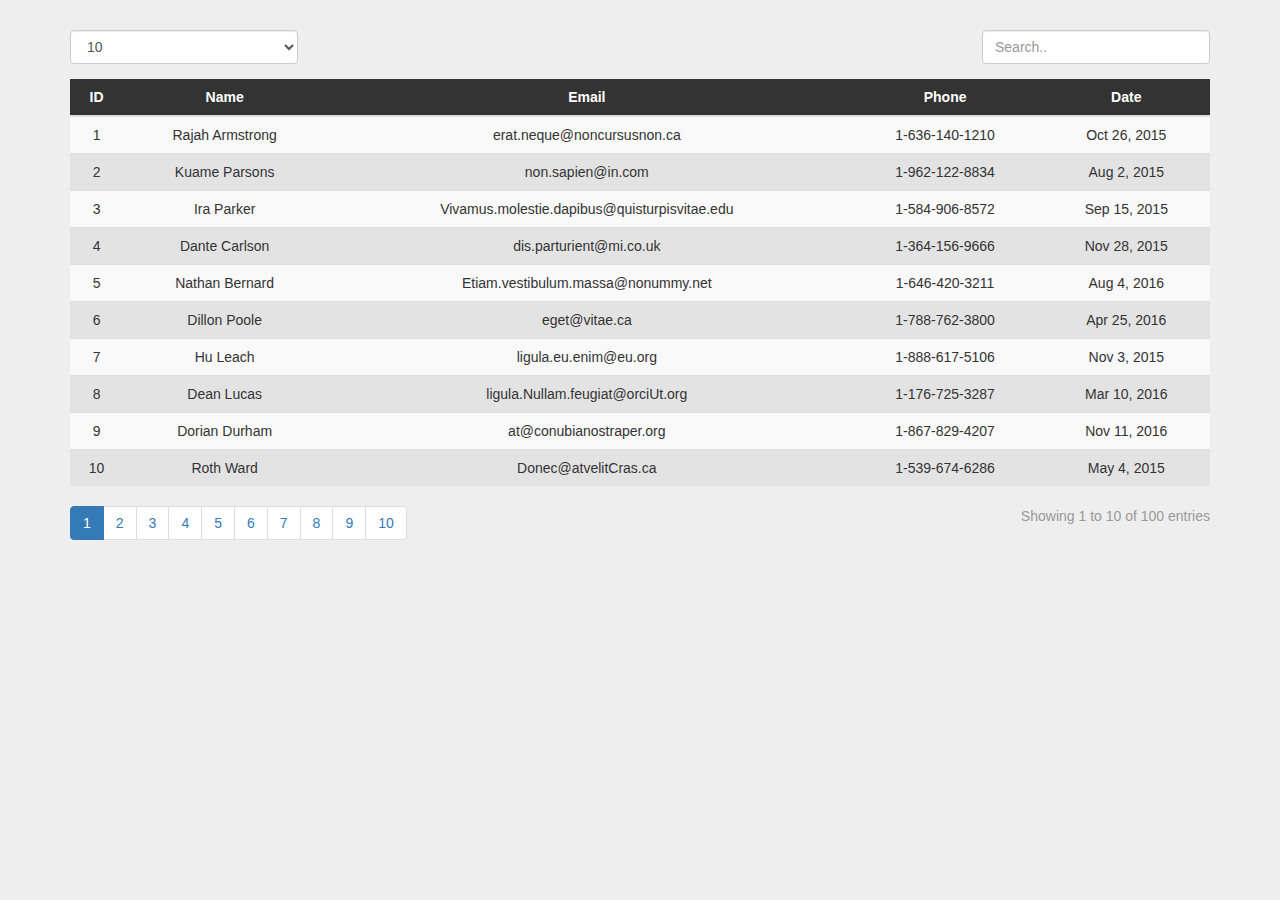
<file: table.html>
<!DOCTYPE html>
<html lang="en">
<head>
    <meta charset="UTF-8">
    <meta http-equiv="X-UA-Compatible" content="IE=edge">
    <meta name="viewport" content="width=device-width, initial-scale=1.0">
    <title>Document</title>

    <link rel="stylesheet" href="https://maxcdn.bootstrapcdn.com/bootstrap/3.3.6/css/bootstrap.min.css">
    <script src="https://cdnjs.cloudflare.com/ajax/libs/jquery/2.2.2/jquery.min.js"></script>
  <script src="https://maxcdn.bootstrapcdn.com/bootstrap/3.3.6/js/bootstrap.min.js"></script>
   
    <style>
        body{

background-color: #eee; 
}

table th , table td{
text-align: center;
}

table tr:nth-child(even){
background-color: #e4e3e3
}

th {
background: #333;
color: #fff;
}

.pagination {
margin: 0;
}

.pagination li:hover{
cursor: pointer;
}

.header_wrap {
padding:30px 0;
}
.num_rows {
width: 20%;
float:left;
}
.tb_search{
width: 20%;
float:right;
}
.pagination-container {
width: 70%;
float:left;
}

.rows_count {
width: 20%;
float:right;
text-align:right;
color: #999;
}
    </style>
</head>
<body>
    <div class="container">
        <div class="header_wrap">
          <div class="num_rows">
          
                  <div class="form-group"> 	<!--		Show Numbers Of Rows 		-->
                       <select class  ="form-control" name="state" id="maxRows">
                           
                           
                           <option value="10">10</option>
                           <option value="15">15</option>
                           <option value="20">20</option>
                           <option value="50">50</option>
                           <option value="70">70</option>
                           <option value="100">100</option>
              <option value="5000">Show ALL Rows</option>
                          </select>
                       
                    </div>
          </div>
          <div class="tb_search">
  <input type="text" id="search_input_all" onkeyup="FilterkeyWord_all_table()" placeholder="Search.." class="form-control">
          </div>
        </div>
  <table class="table table-striped table-class" id= "table-id">
    
      
  <thead>
  <tr>
          <th>Name</th>
          <th>Email</th>
          <th>Phone</th>
          <th>Date</th>
      </tr>
    </thead>
  <tbody>
      <tr>
          <td>Rajah Armstrong</td>
          <td>erat.neque@noncursusnon.ca</td>
          <td>1-636-140-1210</td>
          <td>Oct 26, 2015</td>
      </tr>
      <tr>
          <td>Kuame Parsons</td>
          <td>non.sapien@in.com</td>
          <td>1-962-122-8834</td>
          <td>Aug 2, 2015</td>
      </tr>
      <tr>
          <td>Ira Parker</td>
          <td>Vivamus.molestie.dapibus@quisturpisvitae.edu</td>
          <td>1-584-906-8572</td>
          <td>Sep 15, 2015</td>
      </tr>
      <tr>
          <td>Dante Carlson</td>
          <td>dis.parturient@mi.co.uk</td>
          <td>1-364-156-9666</td>
          <td>Nov 28, 2015</td>
      </tr>
      <tr>
          <td>Nathan Bernard</td>
          <td>Etiam.vestibulum.massa@nonummy.net</td>
          <td>1-646-420-3211</td>
          <td>Aug 4, 2016</td>
      </tr>
      <tr>
          <td>Dillon Poole</td>
          <td>eget@vitae.ca</td>
          <td>1-788-762-3800</td>
          <td>Apr 25, 2016</td>
      </tr>
      <tr>
          <td>Hu Leach</td>
          <td>ligula.eu.enim@eu.org</td>
          <td>1-888-617-5106</td>
          <td>Nov 3, 2015</td>
      </tr>
      <tr>
          <td>Dean Lucas</td>
          <td>ligula.Nullam.feugiat@orciUt.org</td>
          <td>1-176-725-3287</td>
          <td>Mar 10, 2016</td>
      </tr>
      <tr>
          <td>Dorian Durham</td>
          <td>at@conubianostraper.org</td>
          <td>1-867-829-4207</td>
          <td>Nov 11, 2016</td>
      </tr>
      <tr>
          <td>Roth Ward</td>
          <td>Donec@atvelitCras.ca</td>
          <td>1-539-674-6286</td>
          <td>May 4, 2015</td>
      </tr>
      <tr>
          <td>Geoffrey Gilliam</td>
          <td>rutrum.justo.Praesent@euismodetcommodo.ca</td>
          <td>1-450-585-0087</td>
          <td>Nov 28, 2016</td>
      </tr>
      <tr>
          <td>Vance Bonner</td>
          <td>Nunc.mauris@amet.co.uk</td>
          <td>1-746-842-1533</td>
          <td>Jul 25, 2016</td>
      </tr>
      <tr>
          <td>Castor Rivera</td>
          <td>faucibus.Morbi.vehicula@euismodet.edu</td>
          <td>1-134-497-7454</td>
          <td>Dec 3, 2016</td>
      </tr>
      <tr>
          <td>Marshall Wheeler</td>
          <td>tempus.eu@sedfacilisis.ca</td>
          <td>1-709-608-3138</td>
          <td>Dec 6, 2015</td>
      </tr>
      <tr>
          <td>Porter Woods</td>
          <td>ultricies.sem.magna@urnajustofaucibus.com</td>
          <td>1-797-194-5400</td>
          <td>Jul 21, 2016</td>
      </tr>
      <tr>
          <td>Dexter Barnes</td>
          <td>convallis@auctorveliteget.org</td>
          <td>1-262-180-8026</td>
          <td>Sep 1, 2016</td>
      </tr>
      <tr>
          <td>Aaron Owen</td>
          <td>rhoncus.Nullam.velit@luctusutpellentesque.net</td>
          <td>1-236-283-7422</td>
          <td>Jul 26, 2016</td>
      </tr>
      <tr>
          <td>Malachi Mcmahon</td>
          <td>nunc.sed.pede@Maurisblanditenim.com</td>
          <td>1-973-844-7994</td>
          <td>Dec 31, 2015</td>
      </tr>
      <tr>
          <td>Ivan Vasquez</td>
          <td>eu.lacus.Quisque@Nunc.org</td>
          <td>1-626-851-7695</td>
          <td>Feb 23, 2016</td>
      </tr>
      <tr>
          <td>Colby Cline</td>
          <td>faucibus.orci.luctus@VivamusnisiMauris.com</td>
          <td>1-861-773-5057</td>
          <td>Nov 11, 2015</td>
      </tr>
      <tr>
          <td>Dale Crawford</td>
          <td>ac@estacmattis.ca</td>
          <td>1-620-744-5242</td>
          <td>Oct 8, 2016</td>
      </tr>
      <tr>
          <td>Griffith Flowers</td>
          <td>Ut.tincidunt@tellus.ca</td>
          <td>1-690-390-5508</td>
          <td>Sep 12, 2015</td>
      </tr>
      <tr>
          <td>Stone Morris</td>
          <td>Integer.id@diamatpretium.com</td>
          <td>1-214-162-0579</td>
          <td>Jan 10, 2016</td>
      </tr>
      <tr>
          <td>Bradley Mcfarland</td>
          <td>ipsum.dolor.sit@nislNulla.org</td>
          <td>1-619-732-1620</td>
          <td>Oct 29, 2016</td>
      </tr>
      <tr>
          <td>Sylvester Morse</td>
          <td>faucibus.Morbi.vehicula@non.ca</td>
          <td>1-661-248-5024</td>
          <td>Oct 18, 2016</td>
      </tr>
      <tr>
          <td>Cade Holman</td>
          <td>nascetur.ridiculus@vulputatedui.co.uk</td>
          <td>1-162-976-4535</td>
          <td>Apr 1, 2015</td>
      </tr>
      <tr>
          <td>Rudyard Mayer</td>
          <td>adipiscing@convallis.org</td>
          <td>1-728-466-6663</td>
          <td>Nov 16, 2016</td>
      </tr>
      <tr>
          <td>Alexander Roberson</td>
          <td>quis.massa.Mauris@egestasa.ca</td>
          <td>1-247-767-3540</td>
          <td>Nov 10, 2016</td>
      </tr>
      <tr>
          <td>Calvin Golden</td>
          <td>velit.Cras.lorem@mollis.org</td>
          <td>1-760-667-4590</td>
          <td>Feb 27, 2016</td>
      </tr>
      <tr>
          <td>Mason Pugh</td>
          <td>sed.dolor@luctuslobortisClass.com</td>
          <td>1-766-402-6701</td>
          <td>Jan 12, 2017</td>
      </tr>
      <tr>
          <td>Nissim Booth</td>
          <td>dignissim.pharetra@magnisdis.com</td>
          <td>1-130-931-4827</td>
          <td>Dec 9, 2015</td>
      </tr>
      <tr>
          <td>Phillip Poole</td>
          <td>luctus.et@ullamcorper.net</td>
          <td>1-830-428-6433</td>
          <td>Aug 4, 2016</td>
      </tr>
      <tr>
          <td>Gareth Pollard</td>
          <td>Mauris@nonummy.org</td>
          <td>1-632-814-2661</td>
          <td>Jan 9, 2017</td>
      </tr>
      <tr>
          <td>Jacob Horne</td>
          <td>scelerisque.neque@tellusAenean.edu</td>
          <td>1-529-104-7213</td>
          <td>Jan 24, 2016</td>
      </tr>
      <tr>
          <td>Igor Decker</td>
          <td>velit.in@libero.com</td>
          <td>1-221-669-5726</td>
          <td>Aug 29, 2015</td>
      </tr>
      <tr>
          <td>Nicholas Carver</td>
          <td>rutrum.non@rhoncusNullamvelit.net</td>
          <td>1-519-668-4195</td>
          <td>Mar 10, 2016</td>
      </tr>
      <tr>
          <td>Colby Griffith</td>
          <td>ipsum@per.co.uk</td>
          <td>1-562-764-0884</td>
          <td>Nov 30, 2016</td>
      </tr>
      <tr>
          <td>Travis Head</td>
          <td>Donec.est.mauris@magnamalesuadavel.co.uk</td>
          <td>1-220-349-5963</td>
          <td>Mar 11, 2016</td>
      </tr>
      <tr>
          <td>Mannix Savage</td>
          <td>adipiscing.lobortis@maurisMorbi.net</td>
          <td>1-636-137-1798</td>
          <td>Sep 26, 2015</td>
      </tr>
      <tr>
          <td>Bernard Collier</td>
          <td>vehicula.Pellentesque@laoreetipsum.ca</td>
          <td>1-383-465-5772</td>
          <td>Jan 14, 2016</td>
      </tr>
      <tr>
          <td>Beck Vance</td>
          <td>lacinia.orci.consectetuer@nulla.co.uk</td>
          <td>1-792-259-9851</td>
          <td>Feb 17, 2017</td>
      </tr>
      <tr>
          <td>Macaulay Murray</td>
          <td>vulputate.posuere@purusactellus.net</td>
          <td>1-779-142-8309</td>
          <td>Nov 9, 2016</td>
      </tr>
      <tr>
          <td>Chadwick Bennett</td>
          <td>eu.placerat@porttitoreros.net</td>
          <td>1-640-170-8919</td>
          <td>Nov 19, 2015</td>
      </tr>
      <tr>
          <td>Benedict Joyce</td>
          <td>ornare.egestas@Phasellusnulla.com</td>
          <td>1-982-607-6613</td>
          <td>Apr 28, 2016</td>
      </tr>
      <tr>
          <td>Colin Rowe</td>
          <td>dignissim@id.ca</td>
          <td>1-225-773-8292</td>
          <td>Mar 25, 2016</td>
      </tr>
      <tr>
          <td>Brandon French</td>
          <td>est@Proinsed.ca</td>
          <td>1-407-645-0660</td>
          <td>May 26, 2015</td>
      </tr>
      <tr>
          <td>Neil West</td>
          <td>ac.mattis@blanditcongue.net</td>
          <td>1-251-843-1655</td>
          <td>Jul 16, 2015</td>
      </tr>
      <tr>
          <td>Thomas West</td>
          <td>a.mi.fringilla@velest.com</td>
          <td>1-786-660-6130</td>
          <td>Feb 21, 2016</td>
      </tr>
      <tr>
          <td>Lucas Bernard</td>
          <td>nisl@ipsum.net</td>
          <td>1-899-356-0342</td>
          <td>Jan 23, 2016</td>
      </tr>
      <tr>
          <td>Ali Reilly</td>
          <td>montes@sapienNuncpulvinar.org</td>
          <td>1-853-128-2109</td>
          <td>Nov 19, 2015</td>
      </tr>
      <tr>
          <td>Theodore Palmer</td>
          <td>ac@lacusAliquam.com</td>
          <td>1-157-854-9417</td>
          <td>Mar 14, 2016</td>
      </tr>
      <tr>
          <td>Wesley Moore</td>
          <td>arcu.Nunc@cursus.co.uk</td>
          <td>1-280-601-8635</td>
          <td>Aug 7, 2016</td>
      </tr>
      <tr>
          <td>Victor Cleveland</td>
          <td>Mauris@idblandit.com</td>
          <td>1-348-493-1317</td>
          <td>Feb 1, 2017</td>
      </tr>
      <tr>
          <td>Mason Frye</td>
          <td>Donec.est.Nunc@molestieorci.ca</td>
          <td>1-553-372-6872</td>
          <td>Dec 14, 2016</td>
      </tr>
      <tr>
          <td>Garth Glover</td>
          <td>quis.pede.Suspendisse@euismod.com</td>
          <td>1-674-742-2550</td>
          <td>Aug 4, 2015</td>
      </tr>
      <tr>
          <td>Oren Lawson</td>
          <td>sed@Donecelementumlorem.net</td>
          <td>1-918-545-3934</td>
          <td>Nov 16, 2016</td>
      </tr>
      <tr>
          <td>Ivor Thomas</td>
          <td>arcu.Aliquam.ultrices@felis.com</td>
          <td>1-618-175-6929</td>
          <td>Aug 13, 2015</td>
      </tr>
      <tr>
          <td>Kelly Workman</td>
          <td>ligula@egetipsumDonec.co.uk</td>
          <td>1-883-616-6383</td>
          <td>Dec 23, 2016</td>
      </tr>
      <tr>
          <td>Lance Bonner</td>
          <td>a@tinciduntaliquamarcu.co.uk</td>
          <td>1-365-745-4938</td>
          <td>Nov 23, 2015</td>
      </tr>
      <tr>
          <td>Thane Oneill</td>
          <td>ullamcorper@mi.org</td>
          <td>1-858-232-8568</td>
          <td>Jan 17, 2016</td>
      </tr>
      <tr>
          <td>Curran Whitehead</td>
          <td>parturient.montes.nascetur@cursusluctus.edu</td>
          <td>1-238-516-8560</td>
          <td>May 4, 2016</td>
      </tr>
      <tr>
          <td>Barry Foreman</td>
          <td>justo@temporbibendumDonec.net</td>
          <td>1-597-900-1913</td>
          <td>Sep 25, 2016</td>
      </tr>
      <tr>
          <td>Garth Blake</td>
          <td>ipsum.Suspendisse@venenatisvel.net</td>
          <td>1-843-574-0482</td>
          <td>May 31, 2015</td>
      </tr>
      <tr>
          <td>Christopher Ballard</td>
          <td>vestibulum@semut.net</td>
          <td>1-586-347-9206</td>
          <td>Mar 8, 2017</td>
      </tr>
      <tr>
          <td>Gareth Horne</td>
          <td>senectus.et@eget.com</td>
          <td>1-934-604-0841</td>
          <td>Jan 10, 2016</td>
      </tr>
      <tr>
          <td>Murphy Gould</td>
          <td>augue@Curabiturvellectus.org</td>
          <td>1-258-113-9485</td>
          <td>Sep 4, 2016</td>
      </tr>
      <tr>
          <td>Zephania Obrien</td>
          <td>eu.ligula@pellentesque.ca</td>
          <td>1-565-322-4592</td>
          <td>Jun 30, 2015</td>
      </tr>
      <tr>
          <td>Sebastian Davis</td>
          <td>dictum.augue@dui.edu</td>
          <td>1-596-269-3513</td>
          <td>Jun 18, 2015</td>
      </tr>
      <tr>
          <td>Deacon Rodriquez</td>
          <td>enim.commodo@semegestas.ca</td>
          <td>1-752-436-8434</td>
          <td>Aug 25, 2015</td>
      </tr>
      <tr>
          <td>Palmer Vaughan</td>
          <td>condimentum.eget@cursusinhendrerit.org</td>
          <td>1-365-105-7118</td>
          <td>Sep 30, 2016</td>
      </tr>
      <tr>
          <td>Garrett Phelps</td>
          <td>Donec@placeratorci.edu</td>
          <td>1-911-608-5554</td>
          <td>Nov 23, 2015</td>
      </tr>
      <tr>
          <td>Vincent Barron</td>
          <td>tellus@convallisestvitae.co.uk</td>
          <td>1-373-781-8939</td>
          <td>Feb 19, 2017</td>
      </tr>
      <tr>
          <td>Shad Hubbard</td>
          <td>tortor.at.risus@purusmaurisa.com</td>
          <td>1-563-162-7634</td>
          <td>Jul 7, 2016</td>
      </tr>
      <tr>
          <td>Todd Vazquez</td>
          <td>malesuada.fringilla.est@facilisis.org</td>
          <td>1-647-784-5955</td>
          <td>Jul 18, 2015</td>
      </tr>
      <tr>
          <td>Cade Mullins</td>
          <td>sem.ut.cursus@sapienmolestie.com</td>
          <td>1-262-815-5463</td>
          <td>Apr 1, 2016</td>
      </tr>
      <tr>
          <td>Cullen Gay</td>
          <td>in.cursus@utcursus.net</td>
          <td>1-447-832-2739</td>
          <td>Sep 29, 2015</td>
      </tr>
      <tr>
          <td>Chase Chambers</td>
          <td>ipsum@magnaSed.com</td>
          <td>1-151-663-4654</td>
          <td>Aug 5, 2016</td>
      </tr>
      <tr>
          <td>Hakeem Hammond</td>
          <td>aptent.taciti@sit.ca</td>
          <td>1-449-378-9773</td>
          <td>May 16, 2016</td>
      </tr>
      <tr>
          <td>Justin Stout</td>
          <td>nascetur.ridiculus.mus@eu.edu</td>
          <td>1-687-820-7974</td>
          <td>Nov 23, 2015</td>
      </tr>
      <tr>
          <td>Hakeem Larson</td>
          <td>ultricies.dignissim@nonvestibulumnec.ca</td>
          <td>1-510-600-8899</td>
          <td>Aug 17, 2015</td>
      </tr>
      <tr>
          <td>Peter Anderson</td>
          <td>bibendum@Curabitur.org</td>
          <td>1-250-764-1300</td>
          <td>Jun 18, 2016</td>
      </tr>
      <tr>
          <td>Marvin Preston</td>
          <td>Maecenas@arcuimperdiet.co.uk</td>
          <td>1-766-120-0796</td>
          <td>Nov 27, 2015</td>
      </tr>
      <tr>
          <td>Zachary Poole</td>
          <td>dictum@ligulatortor.org</td>
          <td>1-603-891-3134</td>
          <td>Sep 21, 2015</td>
      </tr>
      <tr>
          <td>Lawrence Berger</td>
          <td>dolor.Quisque.tincidunt@nonsapienmolestie.com</td>
          <td>1-261-614-8636</td>
          <td>Jan 1, 2016</td>
      </tr>
      <tr>
          <td>Carson Black</td>
          <td>luctus.et@Pellentesqueutipsum.com</td>
          <td>1-170-639-6825</td>
          <td>Sep 9, 2015</td>
      </tr>
      <tr>
          <td>Grady Ferguson</td>
          <td>nonummy@magna.ca</td>
          <td>1-445-965-4679</td>
          <td>Aug 23, 2016</td>
      </tr>
      <tr>
          <td>Stuart Johnston</td>
          <td>placerat@Aliquam.ca</td>
          <td>1-888-201-8554</td>
          <td>Jun 16, 2015</td>
      </tr>
      <tr>
          <td>Hoyt Thompson</td>
          <td>cursus.vestibulum@InfaucibusMorbi.ca</td>
          <td>1-787-909-6344</td>
          <td>Nov 8, 2016</td>
      </tr>
      <tr>
          <td>Carter George</td>
          <td>aliquet@liberoProinsed.co.uk</td>
          <td>1-108-298-1209</td>
          <td>Sep 20, 2015</td>
      </tr>
      <tr>
          <td>Hashim Roberson</td>
          <td>aliquam.enim.nec@enim.ca</td>
          <td>1-662-166-3319</td>
          <td>Jun 26, 2015</td>
      </tr>
      <tr>
          <td>Cruz Collier</td>
          <td>Integer.mollis@metusIn.org</td>
          <td>1-277-210-6159</td>
          <td>Feb 2, 2017</td>
      </tr>
      <tr>
          <td>Nigel Collier</td>
          <td>metus@pharetraut.net</td>
          <td>1-501-647-3500</td>
          <td>Nov 20, 2015</td>
      </tr>
      <tr>
          <td>Abel Hendricks</td>
          <td>nec@Pellentesque.com</td>
          <td>1-661-985-0463</td>
          <td>Dec 19, 2015</td>
      </tr>
      <tr>
          <td>Fulton Espinoza</td>
          <td>luctus.et@sitametornare.org</td>
          <td>1-396-412-6389</td>
          <td>Mar 25, 2017</td>
      </tr>
      <tr>
          <td>Otto Ramos</td>
          <td>pellentesque.tellus@aliquameu.net</td>
          <td>1-249-633-9976</td>
          <td>Dec 21, 2016</td>
      </tr>
      <tr>
          <td>Griffin Joyce</td>
          <td>a.sollicitudin.orci@volutpatornare.net</td>
          <td>1-321-798-8569</td>
          <td>Oct 5, 2016</td>
      </tr>
      <tr>
          <td>Alden Buckner</td>
          <td>id.sapien.Cras@scelerisque.net</td>
          <td>1-360-375-8997</td>
          <td>Apr 16, 2016</td>
      </tr>
      <tr>
          <td>Reese Hudson</td>
          <td>lobortis.augue.scelerisque@velitduisemper.ca</td>
          <td>1-218-544-5876</td>
          <td>Nov 29, 2016</td>
      </tr>
      <tr>
          <td>Reed Ramsey</td>
          <td>arcu@acipsum.edu</td>
          <td>1-624-968-2863</td>
          <td>Dec 1, 2015</td>
      </tr>
      <tr>
          <td>Arthur Blackwell</td>
          <td>sodales.elit.erat@vehiculaetrutrum.ca</td>
          <td>1-837-635-8180</td>
          <td>Mar 21, 2017</td>
      </tr>
    
      <tbody>
  </table>
  
  <!--		Start Pagination -->
              <div class='pagination-container'>
                  <nav>
                    <ul class="pagination">
                     <!--	Here the JS Function Will Add the Rows -->
                    </ul>
                  </nav>
              </div>
        <div class="rows_count">Showing 11 to 20 of 91 entries</div>
  
  </div> <!-- 		End of Container -->
  
  
  
  <!--  Developed By Yasser Mas -->
  

<script>
      getPagination('#table-id');
        $('#maxRows').trigger('change');
        function getPagination (table){

            $('#maxRows').on('change',function(){
                $('.pagination').html('');						// reset pagination div
                var trnum = 0 ;									// reset tr counter 
                var maxRows = parseInt($(this).val());			// get Max Rows from select option
            
                var totalRows = $(table+' tbody tr').length;		// numbers of rows 
                $(table+' tr:gt(0)').each(function(){			// each TR in  table and not the header
                    trnum++;									// Start Counter 
                    if (trnum > maxRows ){						// if tr number gt maxRows
                        
                        $(this).hide();							// fade it out 
                    }if (trnum <= maxRows ){$(this).show();}// else fade in Important in case if it ..
                });											//  was fade out to fade it in 
                if (totalRows > maxRows){						// if tr total rows gt max rows option
                    var pagenum = Math.ceil(totalRows/maxRows);	// ceil total(rows/maxrows) to get ..  
                                                                //	numbers of pages 
                    for (var i = 1; i <= pagenum ;){			// for each page append pagination li 
                    $('.pagination').append('<li data-page="'+i+'">\
                                        <span>'+ i++ +'<span class="sr-only">(current)</span></span>\
                                        </li>').show();
                    }											// end for i 
        
            
                } 												// end if row count > max rows
                $('.pagination li:first-child').addClass('active'); // add active class to the first li 
            
            
            //SHOWING ROWS NUMBER OUT OF TOTAL DEFAULT
        showig_rows_count(maxRows, 1, totalRows);
            //SHOWING ROWS NUMBER OUT OF TOTAL DEFAULT

            $('.pagination li').on('click',function(e){		// on click each page
            e.preventDefault();
                    var pageNum = $(this).attr('data-page');	// get it's number
                    var trIndex = 0 ;							// reset tr counter
                    $('.pagination li').removeClass('active');	// remove active class from all li 
                    $(this).addClass('active');					// add active class to the clicked 
            
            
            //SHOWING ROWS NUMBER OUT OF TOTAL
        showig_rows_count(maxRows, pageNum, totalRows);
            //SHOWING ROWS NUMBER OUT OF TOTAL
            
            
            
                    $(table+' tr:gt(0)').each(function(){		// each tr in table not the header
                        trIndex++;								// tr index counter 
                        // if tr index gt maxRows*pageNum or lt maxRows*pageNum-maxRows fade if out
                        if (trIndex > (maxRows*pageNum) || trIndex <= ((maxRows*pageNum)-maxRows)){
                            $(this).hide();		
                        }else {$(this).show();} 				//else fade in 
                    }); 										// end of for each tr in table
                        });										// end of on click pagination list
            });
                                                // end of on select change 
            
                                    // END OF PAGINATION 
        
        }	


                

    // SI SETTING
    $(function(){
        // Just to append id number for each row  
    default_index();
                        
    });

    //ROWS SHOWING FUNCTION
    function showig_rows_count(maxRows, pageNum, totalRows) {
    //Default rows showing
            var end_index = maxRows*pageNum;
            var start_index = ((maxRows*pageNum)- maxRows) + parseFloat(1);
            var string = 'Showing '+ start_index + ' to ' + end_index +' of ' + totalRows + ' entries';               
            $('.rows_count').html(string);
    }

    // CREATING INDEX
    function default_index() {
    $('table tr:eq(0)').prepend('<th> ID </th>')

                        var id = 0;

                        $('table tr:gt(0)').each(function(){	
                            id++
                            $(this).prepend('<td>'+id+'</td>');
                        });
    }

    // All Table search script
    function FilterkeyWord_all_table() {
    
    // Count td if you want to search on all table instead of specific column

    var count = $('.table').children('tbody').children('tr:first-child').children('td').length; 

            // Declare variables
    var input, filter, table, tr, td, i;
    input = document.getElementById("search_input_all");
    var input_value =     document.getElementById("search_input_all").value;
            filter = input.value.toLowerCase();
    if(input_value !=''){
            table = document.getElementById("table-id");
            tr = table.getElementsByTagName("tr");

            // Loop through all table rows, and hide those who don't match the search query
            for (i = 1; i < tr.length; i++) {
            
            var flag = 0;
            
            for(j = 0; j < count; j++){
                td = tr[i].getElementsByTagName("td")[j];
                if (td) {
                
                    var td_text = td.innerHTML;  
                    if (td.innerHTML.toLowerCase().indexOf(filter) > -1) {
                    //var td_text = td.innerHTML;  
                    //td.innerHTML = 'shaban';
                    flag = 1;
                    } else {
                    //DO NOTHING
                    }
                }
                }
            if(flag==1){
                        tr[i].style.display = "";
            }else {
                tr[i].style.display = "none";
            }
            }
        }else {
        //RESET TABLE
        $('#maxRows').trigger('change');
        }
    }
</script> 
</body>
</html>
</file>
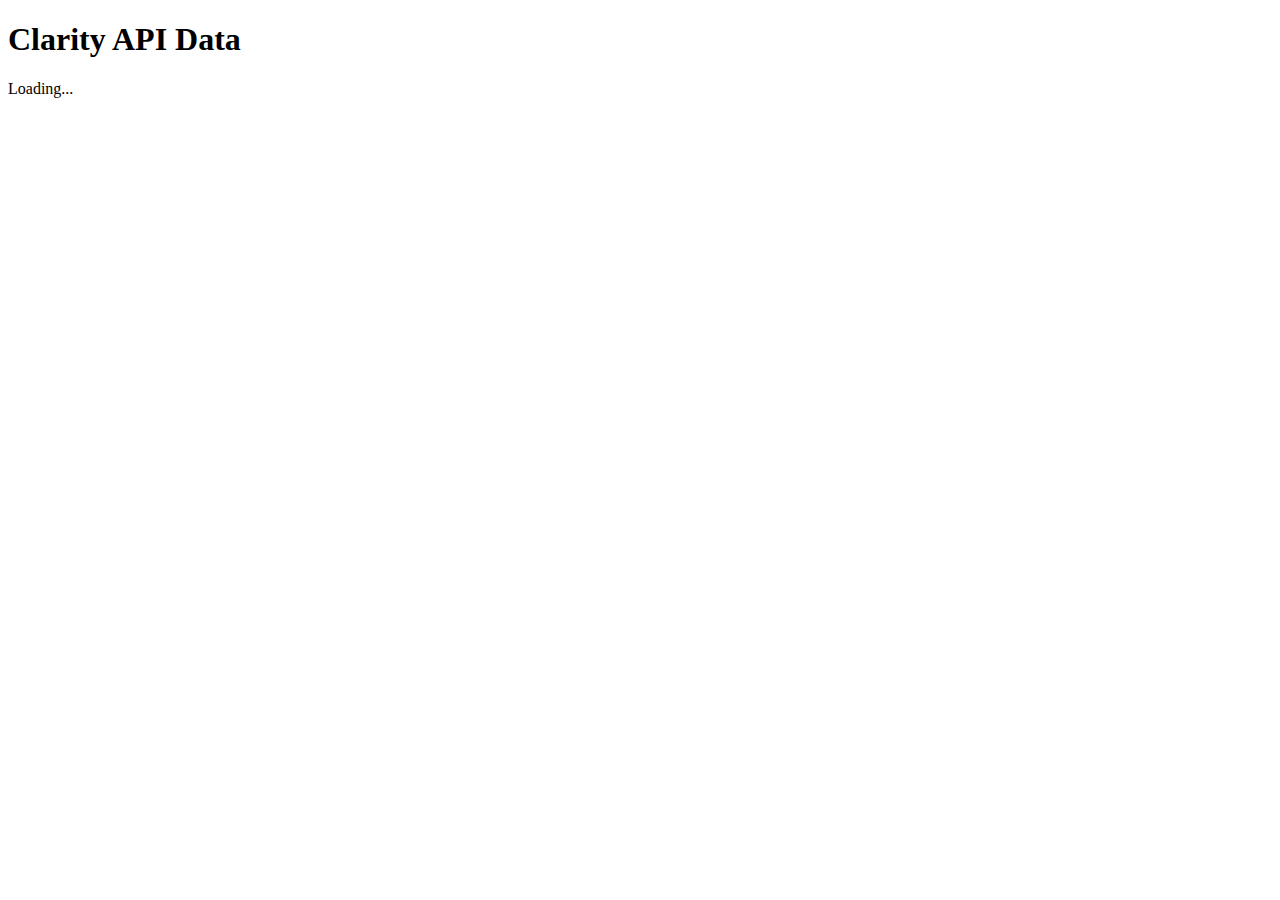
<file: test.html>
<!DOCTYPE html>
<html lang="en">
<head>
  <meta charset="UTF-8">
  <meta name="viewport" content="width=device-width, initial-scale=1.0">
  <title>Clarity API Data</title>
</head>
<body>

<h1>Clarity API Data</h1>

<div id="userData">
  <p>Loading...</p>
</div>

<script>
const authorizationToken = 'eyJhbGciOiJSUzI1NiIsImtpZCI6IjAzNWI5N2UxMjIyMDRkNTM5ZmQ2ZGQ5OGJhYzQyMmYxIiwidHlwIjoiSldUIn0.[base64].[base64]';
const proxyUrl = 'https://cors-anywhere.herokuapp.com/';

fetch(proxyUrl + 'https://www.clarity.ms/export-data/api/v1/project-live-insights', {
  method: 'GET',
  headers: {
    'Authorization': `Bearer ${authorizationToken}`
  }
})
  .then(response => {
    if (!response.ok) {
      throw new Error('Failed to fetch data');
    }
    return response.json();
  })
  .then(data => {
    console.log('Data:', data);
    // Process the data as needed
  })
  .catch(error => {
    console.error('Error:', error);
  });
</script>

</body>
</html>
</file>
